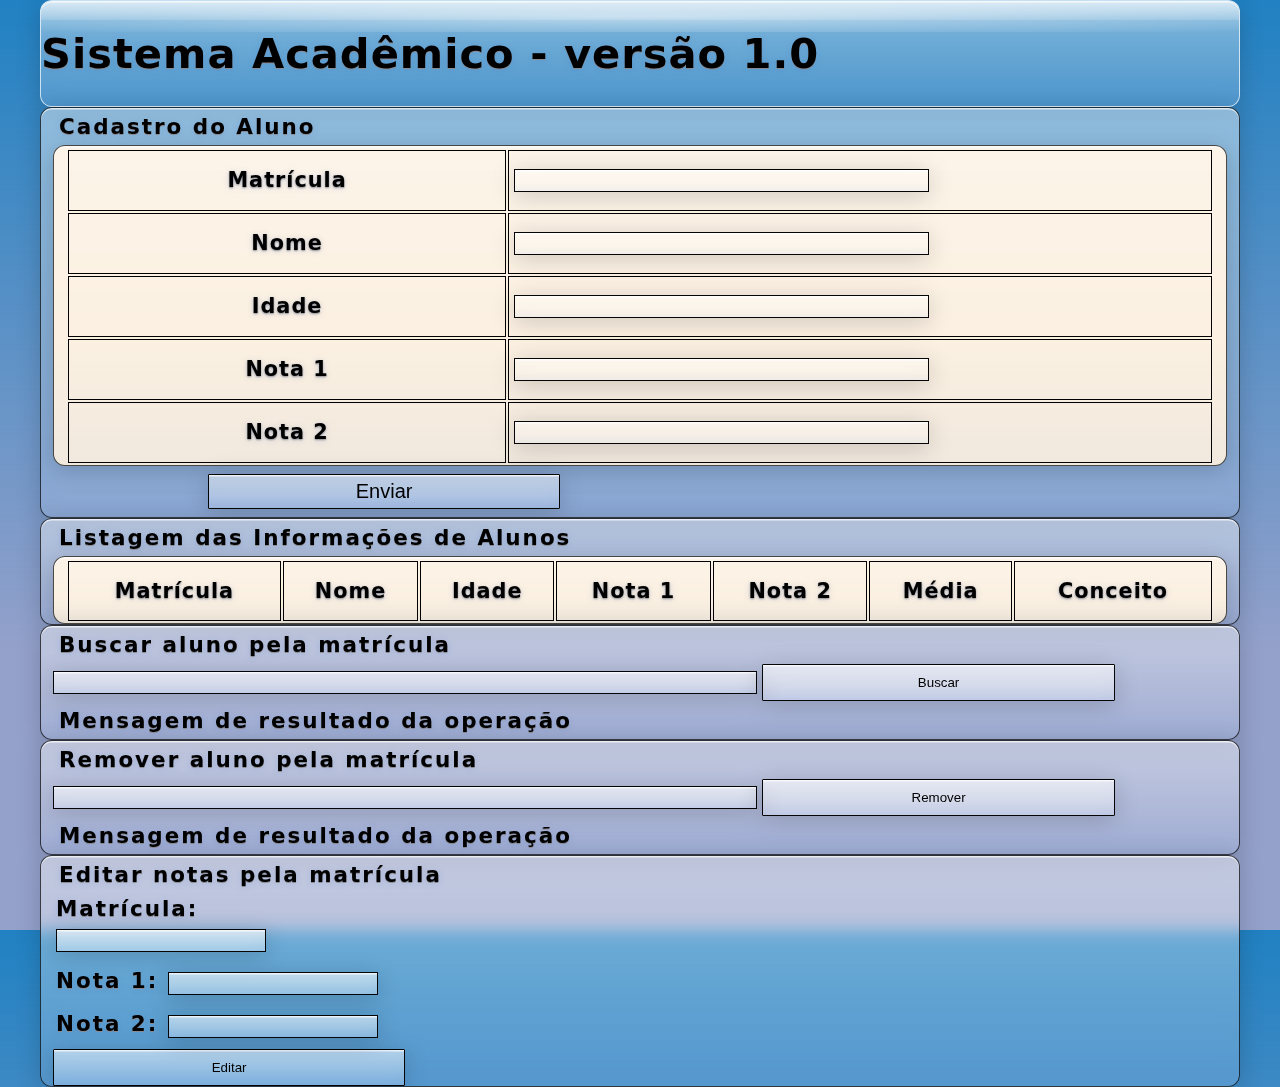
<file: index.html>
<!DOCTYPE html>
<html lang="en">
<head>
    <meta charset="UTF-8">
    <meta name="viewport" content="width=device-width, initial-scale=1.0">
    <title>Document</title>
    <link rel="stylesheet" href="css/style.css">
    <link rel="stylesheet" href="css/aeroglass.css">    
    <link rel="stylesheet" href="css/colunias.css">
    <link rel="stylesheet" href="css/letras_animacao.css">
</head>
<body>
    <div id="site">
        <div class="aero-glass-titulo glass-reflection" id="titulo">
            <h1>Sistema Acadêmico - versão 1.0</h1>
        </div>
        <div id="colunas_grande">
            <div class="coluna1 aero-glass">
                <div class="colunia1">
                    <h2>Cadastro do Aluno</h2>
                </div>
                <div class="colunia2 ">
                    <form>
                        <table class="aero-glass">
                            <tr>
                                <th>Matrícula</th>
                                <td><input type="text" name="matricula" id="matricula"></td>
                            </tr>
                            <tr>
                                <th>Nome</th>
                                <td><input type="text" name="nome" id="nome"></td>
                            </tr>
                            <tr>
                                <th>Idade</th>
                                <td><input type="text" name="idade" id="idade"></td>
                            </tr>
                            <tr>
                                <th>Nota 1</th>
                                <td><input type="text" name="nota1" id="nota1"></td>
                            </tr>
                            <tr>
                                <th>Nota 2</th>
                                <td><input type="text" name="nota2" id="nota2"></td>
                            </tr>
                        </table>
                    </form>
                </div>
                <div class="colunia3">
                    <button type="button" onclick="efetuarCadastroAluno()">Enviar</button>
                </div>
            </div>
            <div class="coluna2 aero-glass">
                <div class="colunia2_1">
                    <h2>Listagem das Informações de Alunos</h2>
                </div>
                <div class="colunia2_2">
                    <table class="aero-glass">
                        <tbody id="corpoTabelaListagem">
                            <tr>
                                <th>Matrícula</th>
                                <th>Nome</th>
                                <th>Idade</th>
                                <th>Nota 1</th>
                                <th>Nota 2</th>
                                <th>Média</th>
                                <th>Conceito</th>
                            </tr>
                        </tbody>
                        
                    </table>
                </div>
            </div>
        </div>
        <div id="colunas_pequenas">
            <div class="colunap1 aero-glass">
                <div id="colunapia1">
                    <h2>Buscar aluno pela matrícula</h2>
                </div>
                <div id="colunapia2">
                    <input type="text" name="busca" id="busca">
                    <button type="button" onclick="buscarAluno()">Buscar</button>
                </div>
                <div id="colunapia3">
                    <h2>Mensagem de resultado da operação</h2>
                </div>
            </div>
            <div class="colunap2 aero-glass">
                <div id="colunapia2_1">
                    <h2>Remover aluno pela matrícula</h2>
                </div>
                <div id="colunapia2_2">
                    <input type="text" name="remover" id="remover">
                    <button type="button" onclick="removerAluno()">Remover</button>
                </div>
                <div id="colunapia2_3">
                    <h2>Mensagem de resultado da operação</h2>
                </div>
            </div>
            <div class="colunap3 aero-glass">
                <div id="colunapia3_1">
                    <h2>Editar notas pela matrícula</h2>
                </div>
                <div id="colunapia3_2">
                    <table>
                        <tr>
                            <td>Matrícula: <input type="text" name="editar" id="editar"></td>
                        </tr>
                        <tr>
                            <td>Nota 1: <input type="text" name="editnota1" id="editnota1"></td>
                        </tr>
                        <tr>
                            <td>Nota 2: <input type="text" name="editnota2" id="editnota2"></td>
                        </tr>
                    </table>
                </div>
                <div id="colunapia3_3">
                    <button type="button" onclick="editarNotas()">Editar</button>
                    <div id="msgEditar"></div>
                </div>
            </div>
        </div>
    </div>
    <script src="index.js"></script>
</body>
</html>
</file>
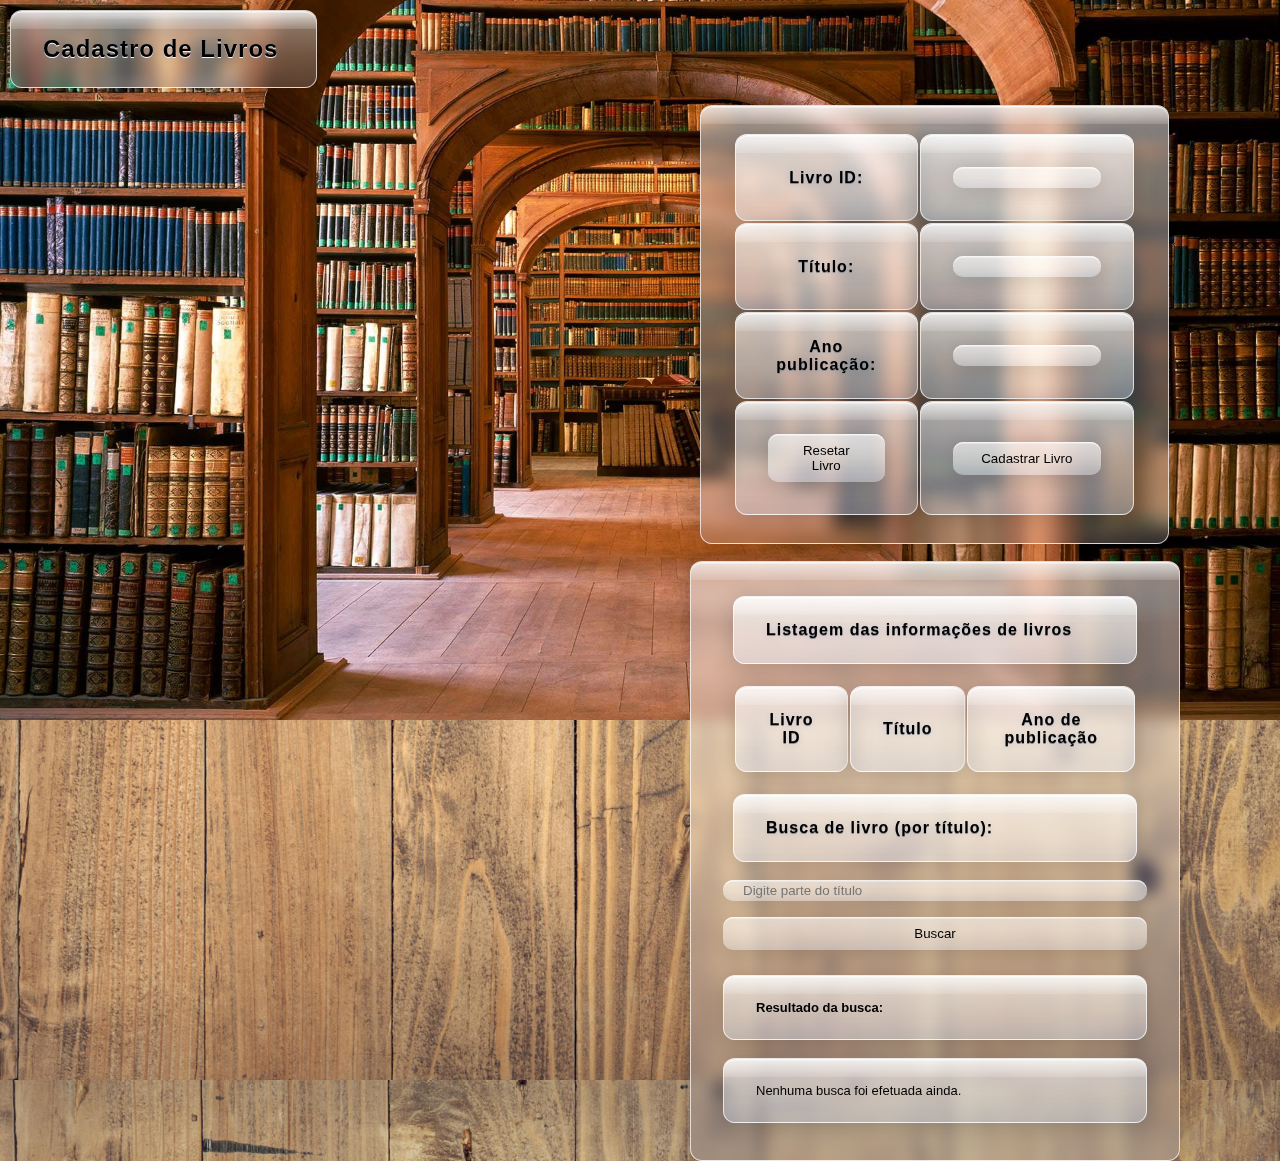
<file: teste/index.html>
<!DOCTYPE html>
<html lang="pt">

    <head>
        <meta charset="UTF-8">
        <link rel="stylesheet" href="css/style.css">
        <link rel="stylesheet" href="css/aeroglass.css">
        <link rel="stylesheet" href="css/aeroletras.css".css">
        <link rel="stylesheet" href="css/animação.css">
        <title>Prática Cadastro Livros</title>
    </head>

    <body>
        <div id="asll">
            <h2 class="aero-glass glass-reflection" id="titulogrande">Cadastro de Livros</h2>
        <table class="aero-glass glass-reflection" id="cadastrou">
            <tr>
                <td class="aero-glass"><label>Livro ID:</label></td>
                <td class="aero-glass"><input type="text" id="livroID"></td>
            </tr>
            <tr>
                <td class="aero-glass"><label>Título:</label></td>
                <td class="aero-glass"><input type="text" id="livroTitulo"></td>
            </tr>
            <tr>
                <td class="aero-glass"><label>Ano publicação:</label></td>
                <td class="aero-glass"><input type="text" id="livroAno"></td>
            </tr>
            <tr>
                <td class="aero-glass"> <button onclick="resetarLivro()">Resetar Livro</button> </td>
                <td class="aero-glass"> <button onclick="efetuarCadastroLivro()">Cadastrar Livro</button> </td>
            </tr>
        </table>
        <div id="listagem">
            <div class="aero-glass glass-reflection">
                <h3 class="aero-glass">Listagem das informações de livros</h3>
        <table>
            <thead>
                <tr>
                    <th class="aero-glass">Livro ID</th>
                    <th class="aero-glass">Título</th>
                    <th class="aero-glass">Ano de publicação</th>
                </tr>
            </thead>
            <tbody id="corpoTabelaListagem">
                <!-- Novas linhas de tabela serão adicionadas pelo JavaScript aqui -->
            </tbody>
        </table>

        <h3 class="aero-glass">Busca de livro (por título):</h3>
        <input type="text" id="inputBuscarTitulo" placeholder="Digite parte do título">
        <button onclick="processarBuscaLivroPorTítulo()">Buscar</button>

        <h4 class="aero-glass">Resultado da busca:</h4>
        <p class="aero-glass" id="parResultadoBusca">Nenhuma busca foi efetuada ainda.</p>

        <script src="index.js"></script>
            </div>
        </div>
        </div>
    </body>

</html>
</file>
<file: css/style.css>
html, body {
    margin: auto;
    padding: auto;
    height: 930px;
    width: 1200px;
    font-family: system-ui, -apple-system, BlinkMacSystemFont, 'Segoe UI', Roboto, Oxygen, Ubuntu, Cantarell, 'Open Sans', 'Helvetica Neue', sans-serif;
}
html {
    scroll-behavior: smooth;
    background: linear-gradient(to bottom, rgba(15, 119, 189, 0.925) 0%, rgba(31, 58, 145, 0.479) 70%); /* Exemplo de gradiente */

}
</file>
<file: css/aeroglass.css>
.aero-glass-titulo {
  background: linear-gradient(
    to bottom,
    rgba(255,255,255,0.45) 0%,
    rgba(255,255,255,0.25) 60%,
    rgba(200,220,255,0.18) 100%
  );
  border-radius: 12px;
  border: 1.8px solid rgba(255,255,255,0.7);
  box-shadow: 0 4px 24px rgba(0,0,0,0.18), 0 1.5px 0 rgba(255,255,255,0.7) inset;
  backdrop-filter: blur(8px);
  padding: 0px 12px;
  /* Opcional: brilho na borda superior */
  position: relative;
  overflow: hidden;
}
.aero-glass {
    background: linear-gradient(
        to bottom,
        rgba(255,255,255,0.45) 0%,
        rgba(255,255,255,0.25) 60%,
        rgba(200,220,255,0.18) 100%
    );
    border-radius: 12px;
    border: 1.9px solid rgba(0, 0, 0, 0.7);
    box-shadow: 0 4px 24px rgba(0,0,0,0.18), 0 1.5px 0 rgba(255,255,255,0.7) inset;
    backdrop-filter: blur(8px);
    padding: 0 12px;
    /* Opcional: brilho na borda superior */
    position: relative;
    overflow: hidden;
}
.aero-glass::before {
  content: "";
  position: absolute;
  top: 0; left: 0; right: 0; height: 18%;
  border-top-left-radius: 12px;
  border-top-right-radius: 12px;
  pointer-events: none;
}
.aero-glass-titulo::before {
  content: "";
  position: absolute;
  top: 0; left: 0; right: 0; height: 18%;
  background: linear-gradient(
    to bottom,
    rgba(255,255,255,0.7) 0%,
    rgba(255,255,255,0.15) 100%
  );
  border-top-left-radius: 12px;
  border-top-right-radius: 12px;
  pointer-events: none;
}
.aero-glass h1, .aero-glass p {
  position: relative;
  z-index: 2;
}
.glass-reflection {
  position: relative;
  overflow: hidden;
}

/* Reflexo no topo */
.glass-reflection::after {
  content: "";
  position: absolute;
  top: 0;
  left: 0%;
  width: 100%;
  height: 30%;
  background: radial-gradient(ellipse at center, rgba(255,255,255,0.55) 0%, rgba(255,255,255,0.12) 80%, transparent 100%);
  opacity: 0.85;
  pointer-events: none;
  z-index: 2;
}
input[type="text"], select {
  width: 60%;
  padding: 3px 10px;
  margin: 8px 0;
  border: 1px solid #060505;
  box-sizing: border-box;
  box-shadow: 0 4px 24px rgba(0,0,0,0.18), 0 1.5px 0 rgba(255,255,255,0.7) inset;
  backdrop-filter: blur(8px);
  background: linear-gradient(
    to bottom,
    rgba(255,255,255,0.45) 0%,
    rgba(255,255,255,0.25) 60%,
    rgba(200,220,255,0.18) 100%
  );
}
button {
  width: 30%;
  background-color: #ffffff;
  color: rgb(0, 0, 0);
  padding: 10px 2px;
  border: 1px solid #060505;
  border-radius: 1px;
  cursor: pointer;
  box-shadow: 0 4px 24px rgba(0,0,0,0.18), 0 1.5px 0 rgba(255,255,255,0.7) inset;
  backdrop-filter: blur(8px);
  background: linear-gradient(
    to bottom,
    rgba(255,255,255,0.45) 0%,
    rgba(255,255,255,0.25) 60%,
    rgba(200,220,255,0.18) 100%
  );
}
</file>
<file: css/colunias.css>
.colunia1 {
    height: 15%;
    width: 100%;
}
.colunia2 {
    height: 70%;
    width: 100%;
}
.colunia3 {
    height: 15%;
    width: 100%;
}
.colunia2_1 {
    height: 15%;
    width: 100%;
}
.colunia2_2 {
    height: 85%;
    width: 100%;
}
.colunia2 table {
    width: 100%;
    height: 100%;
    background-color: antiquewhite;
}
.colunia2 th, .colunia2 td, .colunia2 tr {
    border: 1px solid black;
    padding: 5px;
    height: 49px;
    font-size: 17px;
}
.colunia3 button {
    margin: 8px;
    margin-left: 155px;
    padding: 5px;
    font-size: 20px;
    cursor: pointer;
}
.colunia2_2 table{
    width: 100%;
    height: 60%;
    background-color: antiquewhite;
}
.colunia2_2 th, .colunia2_2 td, .colunia2_2 tr {
    border: 1px solid black;
    padding: 5px;
    height: 48px;
    font-size: 17px;
}
</file>
<file: css/letras_animacao.css>
.aero-glass h2, .aero-glass h3 , .aero-glass td, .aero-glass th, .aero-glass p, .aero-glass h1 {
  position: relative;
  z-index: 2;
}
.aero-glass h2, .aero-glass td, .aero-glass p, .aero-glass h1 {
  font-weight: 600;
  font-size: 1.34rem;
  color: #000000;
  text-shadow:
    0 1px 6px rgba(80,120,200,0.25),
    0 1px 0 #918e8e;
  letter-spacing: 2px;
  margin: 6px;
}
.aero-glass h3 {
  font-weight: 600;
  font-size: 1rem;
  color: #000000;
  text-shadow:
    0 1px 6px rgba(80,120,200,0.25),
    0 1px 0 #918e8e;
  letter-spacing: 1px;
  margin: 10px;
}
.aero-glass-titulo {
  font-weight: 600;
  font-size: 1.3rem;
  color: #000000;
  text-shadow:
    0 1px 6px rgba(80,120,200,0.25),
    0 1px 0 #918e8e;
  letter-spacing: 1px;
  margin: 0px;
  padding: 0px;
}
.aero-glass th {
  font-weight: 600;
  font-size: 1.3rem;
  color: #000000;
  text-shadow:
    0 1px 6px rgba(80,120,200,0.25),
    0 1px 2px #918e8e;
  letter-spacing: 1px;
  margin-top: 10px;
}
</file>
<file: teste/css/style.css>
body {
    background-image: url(../image/image.png), url(../image/pexels-fwstudio-33348-164005.jpg);
    background-repeat: no-repeat, repeat;
    background-size: contain, cover;
    background-position: center top, center center;

    font-family: Arial, Helvetica, sans-serif;
    font-size: small;
    padding: 0px;
    margin: 0px;
    width: 1340px;
    height: 1070px;
}
#asll {
    display: flexbox;
    flex-direction: column;
    width: 1340px;
    height: 1070px;
}
table,
th,
td {
    border: 0px rgb(0, 0, 0);
    border-radius: 7%;
    border-bottom: lab(from color l a b);
    /* box-shadow: inset 2px 3px rgba(0, 0, 0, 0.1); */
    /* filter: drop-shadow(2px 4px 6px rgba(0, 0, 0, 0.2)); */
    padding: 10px;
    border-style: ridge;
    text-align: center;
}
#listagem{
    margin-left: 690px;
    margin-top: 17px;
    width: 490px;
}
#titulogrande {
    width: 18%;
}
#cadastrou{
    margin-left: 700px;
    margin-top: 17px;
    width: 35%;
}
</file>
<file: teste/css/aeroglass.css>
.aero-glass {
  background: linear-gradient(
    to bottom,
    rgba(255,255,255,0.45) 0%,
    rgba(255,255,255,0.25) 60%,
    rgba(200,220,255,0.18) 100%
  );
  border-radius: 12px;
  border: 1.5px solid rgba(255,255,255,0.7);
  box-shadow: 0 4px 24px rgba(0,0,0,0.18), 0 1.5px 0 rgba(255,255,255,0.7) inset;
  backdrop-filter: blur(8px);
  -webkit-backdrop-filter: blur(8px);
  padding: 24px 32px;
  /* Opcional: brilho na borda superior */
  position: relative;
  overflow: hidden;
}
.aero-glass::before {
  content: "";
  position: absolute;
  top: 0; left: 0; right: 0; height: 18px;
  background: linear-gradient(
    to bottom,
    rgba(255,255,255,0.7) 0%,
    rgba(255,255,255,0.15) 100%
  );
  border-top-left-radius: 12px;
  border-top-right-radius: 12px;
  pointer-events: none;
}

.glass-reflection {
  position: relative;
  overflow: hidden;
}

/* Reflexo no topo */
.glass-reflection::after {
  content: "";
  position: absolute;
  top: 0;
  left: 0%;
  width: 100%;
  height: 10%;
  background: radial-gradient(ellipse at center, rgba(255,255,255,0.55) 0%, rgba(255,255,255,0.12) 80%, transparent 100%);
  opacity: 0.45;
  pointer-events: none;
  z-index: 2;
}
input[type="text"], select {
  width: 100%;
  padding: 3px 20px;
  margin: 8px 0;
  display: inline-block;
  border: none;
  /* border: 1px solid #060505; */
  border-radius: 10px;
  box-sizing: border-box;
  box-shadow: 0 4px 24px rgba(0,0,0,0.18), 0 1.5px 0 rgba(255,255,255,0.7) inset;
  backdrop-filter: blur(8px);
  -webkit-backdrop-filter: blur(8px);
  background: linear-gradient(
    to bottom,
    rgba(255,255,255,0.45) 0%,
    rgba(255,255,255,0.25) 60%,
    rgba(200,220,255,0.18) 100%
  );
}
button {
  width: 100%;
  background-color: #ffffff;
  color: rgb(0, 0, 0);
  padding: 9px 20px;
  margin: 8px 0;
  border: none;
  border-radius: 10px;
  cursor: pointer;
  box-shadow: 0 4px 24px rgba(0,0,0,0.18), 0 1.5px 0 rgba(255,255,255,0.7) inset;
  backdrop-filter: blur(8px);
  -webkit-backdrop-filter: blur(8px);
  background: linear-gradient(
    to bottom,
    rgba(255,255,255,0.45) 0%,
    rgba(255,255,255,0.25) 60%,
    rgba(200,220,255,0.18) 100%
  );
}
</file>
<file: teste/css/aeroletras.css>
#palavra-central {
    color: rgb(0, 0, 0);
    text-align: center;
}
#palavra-pequena {
    color: rgb(0, 0, 0);
    text-align: center;
    font-size: large;
    margin-left: 10px;
    margin-right: 10px;
}
.aero-glass h2, .aero-glass h3 , .aero-glass td, .aero-glass th {
  position: relative;
  z-index: 2;
}
.aero-glass h2, .aero-glass td, .aero-glass th {
  font-weight: 600;
  font-size: 1rem;
  color: #000000;
  text-shadow:
    0 1px 6px rgba(80,120,200,0.25),
    0 1px 0 #918e8e;
  letter-spacing: 1px;
  margin: 0;
}
.aero-glass h3 {
  font-weight: 600;
  font-size: 1rem;
  color: #000000;
  text-shadow:
    0 1px 6px rgba(80,120,200,0.25),
    0 1px 0 #918e8e;
  letter-spacing: 1px;
  margin: 10px;
}
#titulogrande {
  font-weight: 600;
  font-size: 1.5rem;
  color: #000000;
  text-shadow:
    0 1px 6px rgba(80,120,200,0.25),
    0 1px 0 #fff;
  letter-spacing: 1px;
  margin: 10px;
}
.aero-glass th {
  font-weight: 600;
  font-size: 1rem;
  color: #000000;
  text-shadow:
    0 1px 6px rgba(80,120,200,0.25),
    0 1px 0 #918e8e;
  letter-spacing: 1px;
  margin-top: 10px;
}
</file>
<file: teste/css/animação.css>
button {
  transition: all 0.3s ease;
  cursor: pointer;
  /* transition: transform 0.2s, box-shadow 0.2s, background 0.2s; */
}
button:hover {
  transform: scale(1.05);
  box-shadow: 0 8px 32px rgba(0,0,0,0.25), 0 2px 0 rgba(255,255,255,0.8) inset;
  background: linear-gradient(
    to bottom,
    rgba(255,255,255,0.65) 0%,
    rgba(255,255,255,0.35) 60%,
    rgba(200,220,255,0.28) 100%
  );
}

/* Animação ao clicar */
button:active {
  transform: scale(0.97);
  box-shadow: 0 2px 8px rgba(0,0,0,0.18), 0 1px 0 rgba(255,255,255,0.5) inset;
  background: linear-gradient(
    to bottom,
    rgba(255,255,255,0.35) 0%,
    rgba(255,255,255,0.15) 60%,
    rgba(200,220,255,0.10) 100%
  );
}
input, select {
  transition: all 0.3s ease;
  cursor: pointer;
  /* transition: transform 0.5s, box-shadow 0.2s, background 0.2s; */
}
input:active, input:hover {
  transform: scale(1.05);
  box-shadow: 0 8px 32px rgba(0,0,0,0.25), 0 2px 0 rgba(255,255,255,0.8) inset;
  background: linear-gradient(
    to bottom,
    rgba(255,255,255,0.65) 0%,
    rgba(255,255,255,0.35) 60%,
    rgba(200,220,255,0.28) 100%
  );
}
</file>
